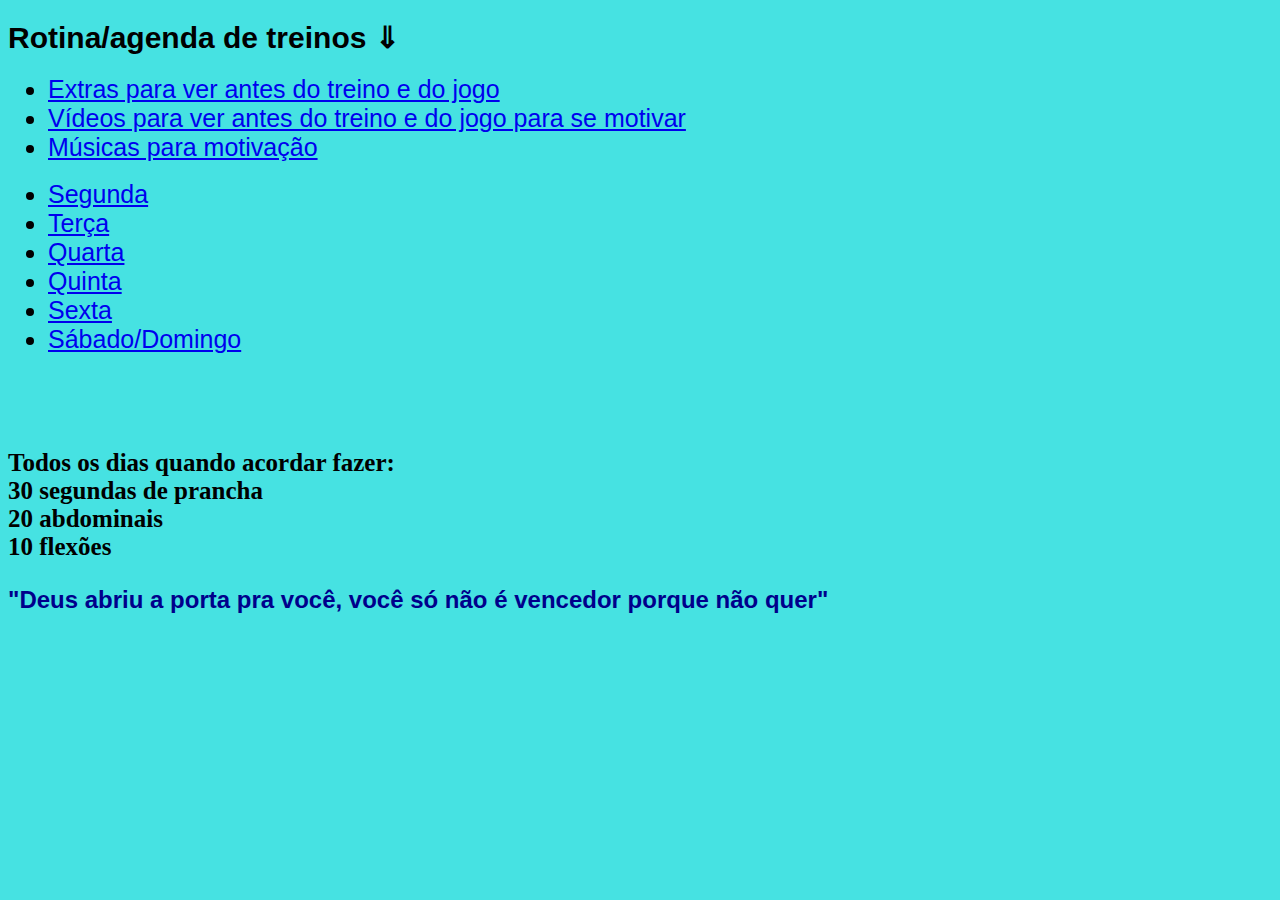
<file: index.html>
<!DOCTYPE html>
<html lang="pt-br">
<head>
    <meta charset="UTF-8">
    <meta name="viewport" content="width=device-width, initial-scale=1.0">
    <title>Rotina de treinos de futebol</title>
    <link rel="stylesheet" href="style.css">
    <link rel="shortcut icon" href="bola-de-futebol.ico" type="image/x-icon">
</head>
<body>
    <h1>Rotina/agenda de treinos &DoubleDownArrow;</h1>
    <ul>
        <li>
            <a href="extras.html" title="&#x26BD;">Extras para ver antes do treino e do jogo</a>
        </li>
    
        <li>
            <a href="vídeos motivação.html" title="&#x26BD;">Vídeos para ver antes do treino e do jogo para se motivar</a>
        </li>
        <li>
            <a href="musicas.html" title="&#x26BD">Músicas para motivação</a>
        </li>
        <br>
        <li>
            <a href="segunda.html" title="&#x26BD;">Segunda</a>
        </li>
        <li>
            <a href="terça.html" title="&#x26BD;">Terça</a>
        </li>
        <li>
            <a href="quarta.html" title="&#x26BD;">Quarta</a>
        </li>
        <li>
            <a href="quinta.html" title="&#x26BD;">Quinta</a>
        </li>
        <li>
            <a href="sexta.html" title="&#x26BD;">Sexta</a>
        </li>
        <li>
            <a href="sab e dom.html" title="&#x26BD;">Sábado/Domingo</a>
        </li>
    </ul>
    <br>
    <br>
    <br>
    <p><strong>Todos os dias quando acordar fazer: <br>
    30 segundas de prancha <br>
    20 abdominais <br>
    10 flexões</strong></p>

<h2>
    "Deus abriu a porta pra você, você só não é vencedor porque não quer"
</h2>
</body>
</html>
</file>
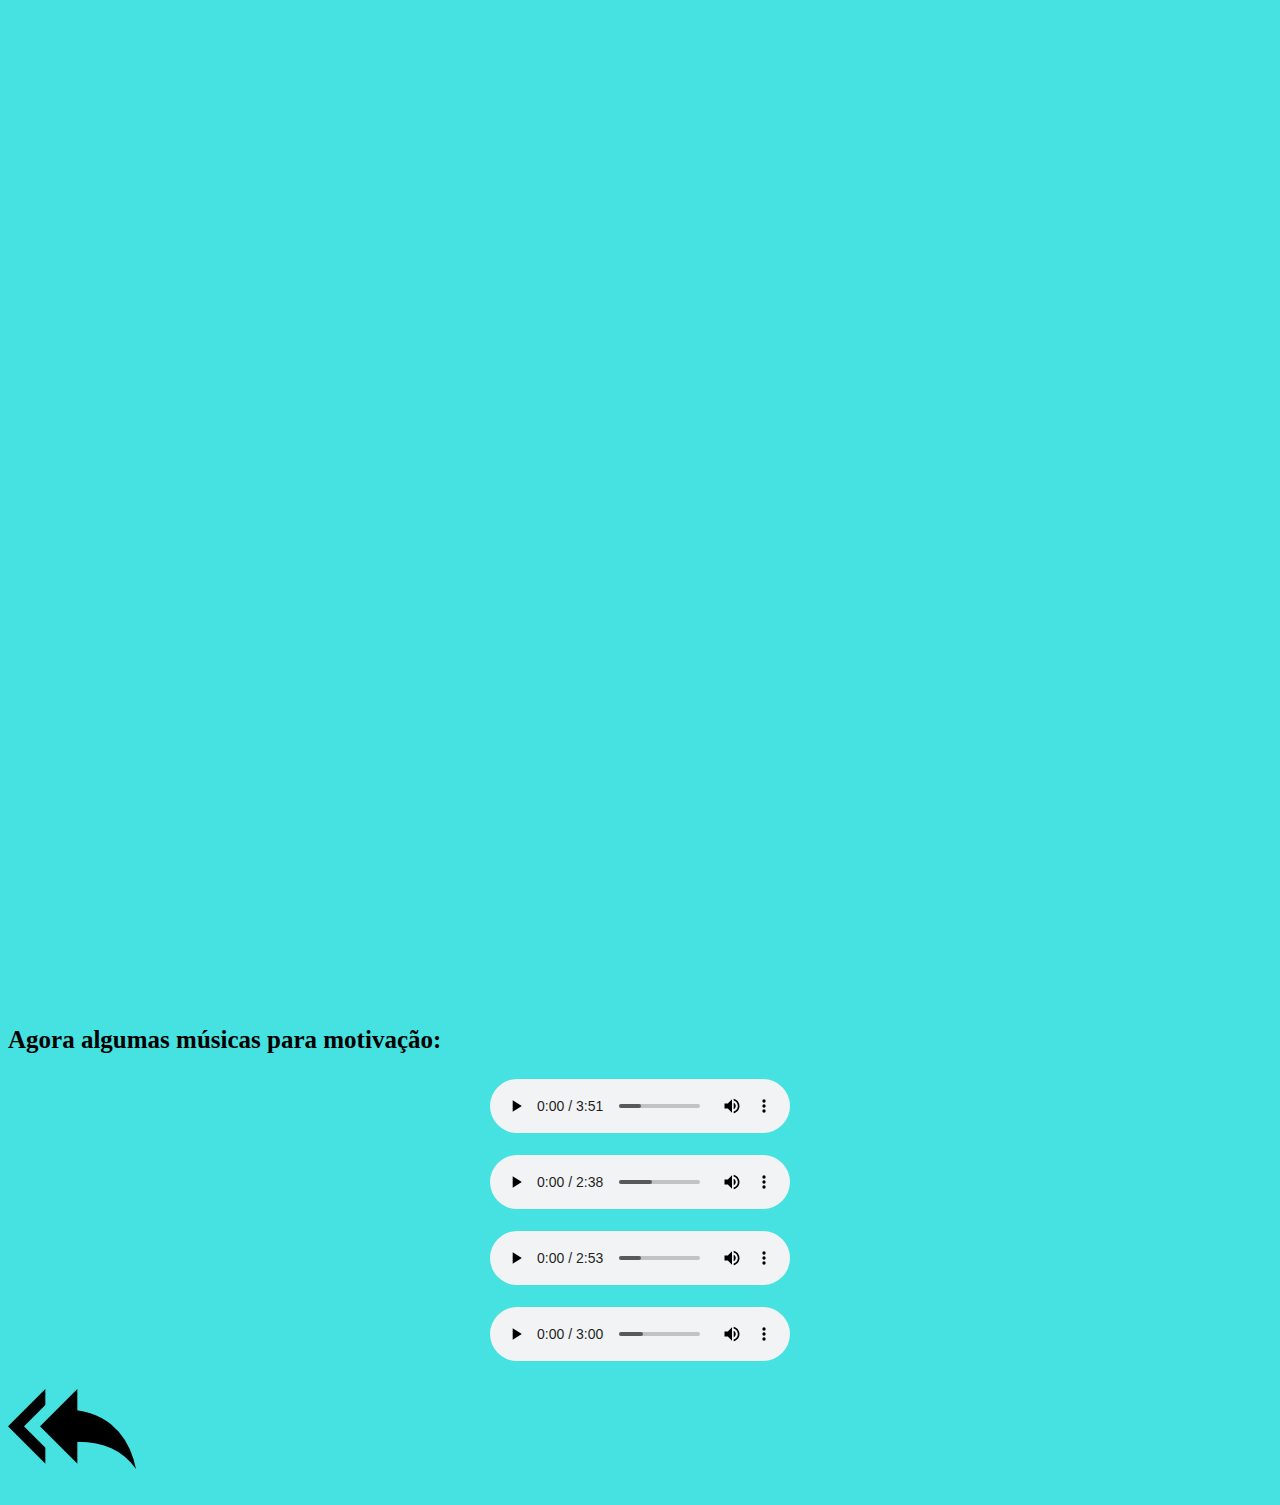
<file: extras.html>
<!DOCTYPE html>
<html lang="pt-br">
<head>
    <meta charset="UTF-8">
    <meta name="viewport" content="width=device-width, initial-scale=1.0">
    <title>Extras</title>
    <link rel="stylesheet" href="style.css">
    <link rel="shortcut icon" href="bola-de-futebol.ico" type="image/x-icon">
</head>
<body>
    <div><iframe width="560" height="315" src="https://www.youtube.com/embed/NmtrajtNGgg" frameborder="0" allow="accelerometer; autoplay; clipboard-write; encrypted-media; gyroscope; picture-in-picture" allowfullscreen></iframe></div>
    <br>
    <div><iframe width="560" height="315" src="https://www.youtube.com/embed/kCRU0GclyKU" frameborder="0" allow="accelerometer; autoplay; clipboard-write; encrypted-media; gyroscope; picture-in-picture" allowfullscreen></iframe></div>
    <br>
        <div><iframe width="560" height="315" src="https://www.youtube.com/embed/yQKAEb6QNiQ" frameborder="0" allow="accelerometer; autoplay; clipboard-write; encrypted-media; gyroscope; picture-in-picture" allowfullscreen></iframe></div>
    <p><strong>Agora algumas músicas para motivação:</strong></p>
    <div><audio controls src="rap-do-cristiano-ronaldo-a-maquina-do-futebol.mp3" type="audio/mpeg"></audio></div>
    <br>
    <div>
        <audio controls src="neymar-canta-bad-guy-parodia-billie-eilish.mp3" type="audio/mpeg"></audio>
    </div>
    <br>
    <div>
        <audio controls src="lady-gaga.mp3" type="audio/mpeg"></audio>
    </div>
    <br>
    <div>
        <audio controls src="a-historia-de-cristiano-ronaldo-futparodia-animada.mp3" type="audio/mpeg"></audio>
    </div>
    <a href="index.html"> <img src="60774.png" alt="voltar"></a>
</body>
</html>
</file>
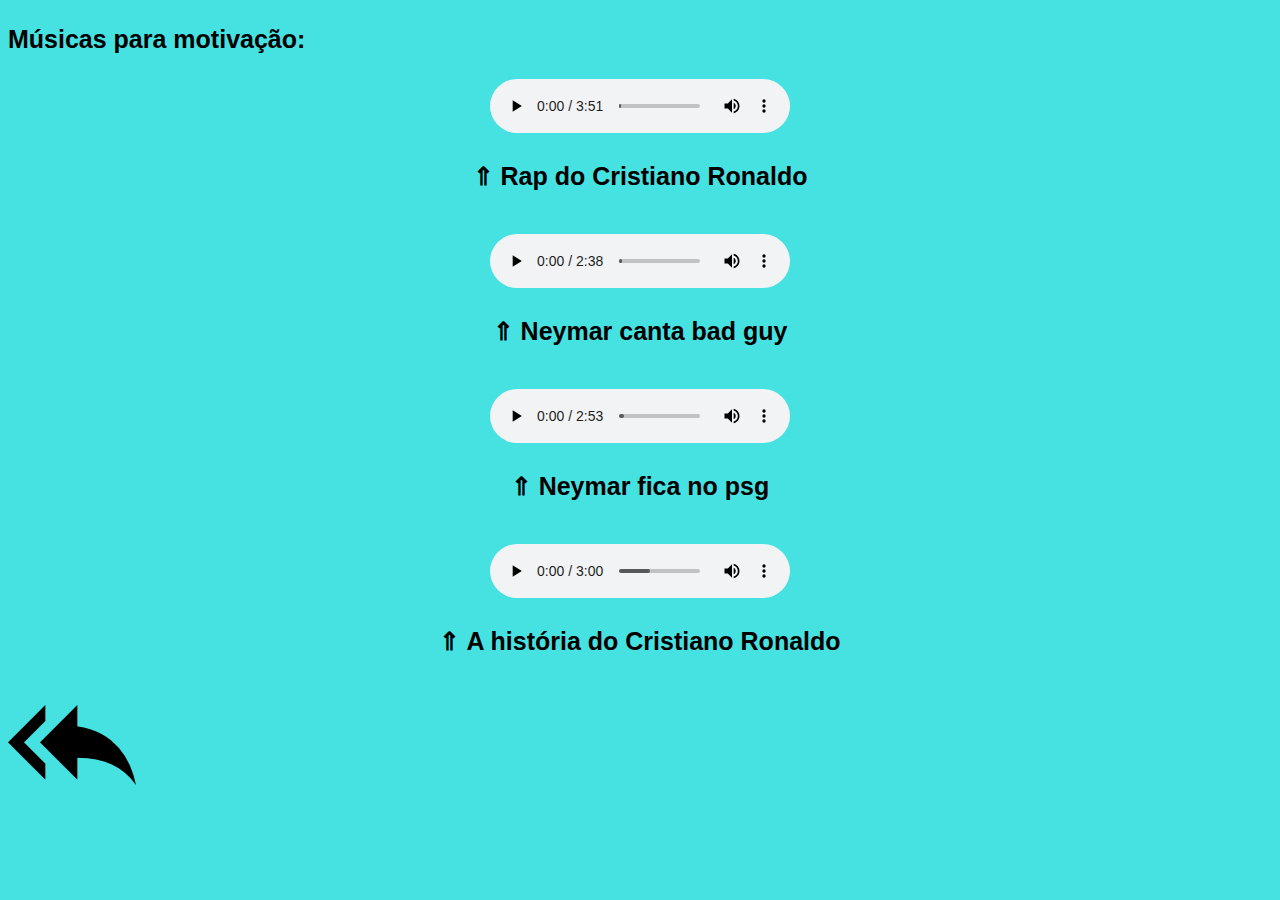
<file: musicas.html>
<!DOCTYPE html>
<html lang="pt-br">
<head>
    <meta charset="UTF-8">
    <meta name="viewport" content="width=device-width, initial-scale=1.0">
    <title>Músicas para motivação</title>
    <link rel="stylesheet" href="style.css">
    <style>
        p {font-size: 25px;}
        p {font-family: Arial;}
    </style>
    <link rel="shortcut icon" href="bola-de-futebol.ico" type="image/x-icon">
</head>
<body>
    <p><strong>Músicas para motivação:</strong></p>
    <div><audio controls src="rap-do-cristiano-ronaldo-a-maquina-do-futebol.mp3" type="audio/mpeg"></audio><p><strong>&DoubleUpArrow; Rap do Cristiano Ronaldo</strong></p></div>
    <br>
    <div>
        <audio controls src="neymar-canta-bad-guy-parodia-billie-eilish.mp3" type="audio/mpeg"></audio><p><strong>&DoubleUpArrow; Neymar canta bad guy</strong></p>
    </div>
    <br>
    <div>
        <audio controls src="lady-gaga.mp3" type="audio/mpeg"></audio><p><strong>&DoubleUpArrow; Neymar fica no psg</strong></p>
    </div>
    <br>
    <div>
        <audio controls src="a-historia-de-cristiano-ronaldo-futparodia-animada.mp3" type="audio/mpeg"></audio><p><strong>&DoubleUpArrow; A história do Cristiano Ronaldo</strong></p>
    </div>
    <a href="index.html"> <img src="60774.png" alt="voltar"></a>
</body>
</html>
</file>
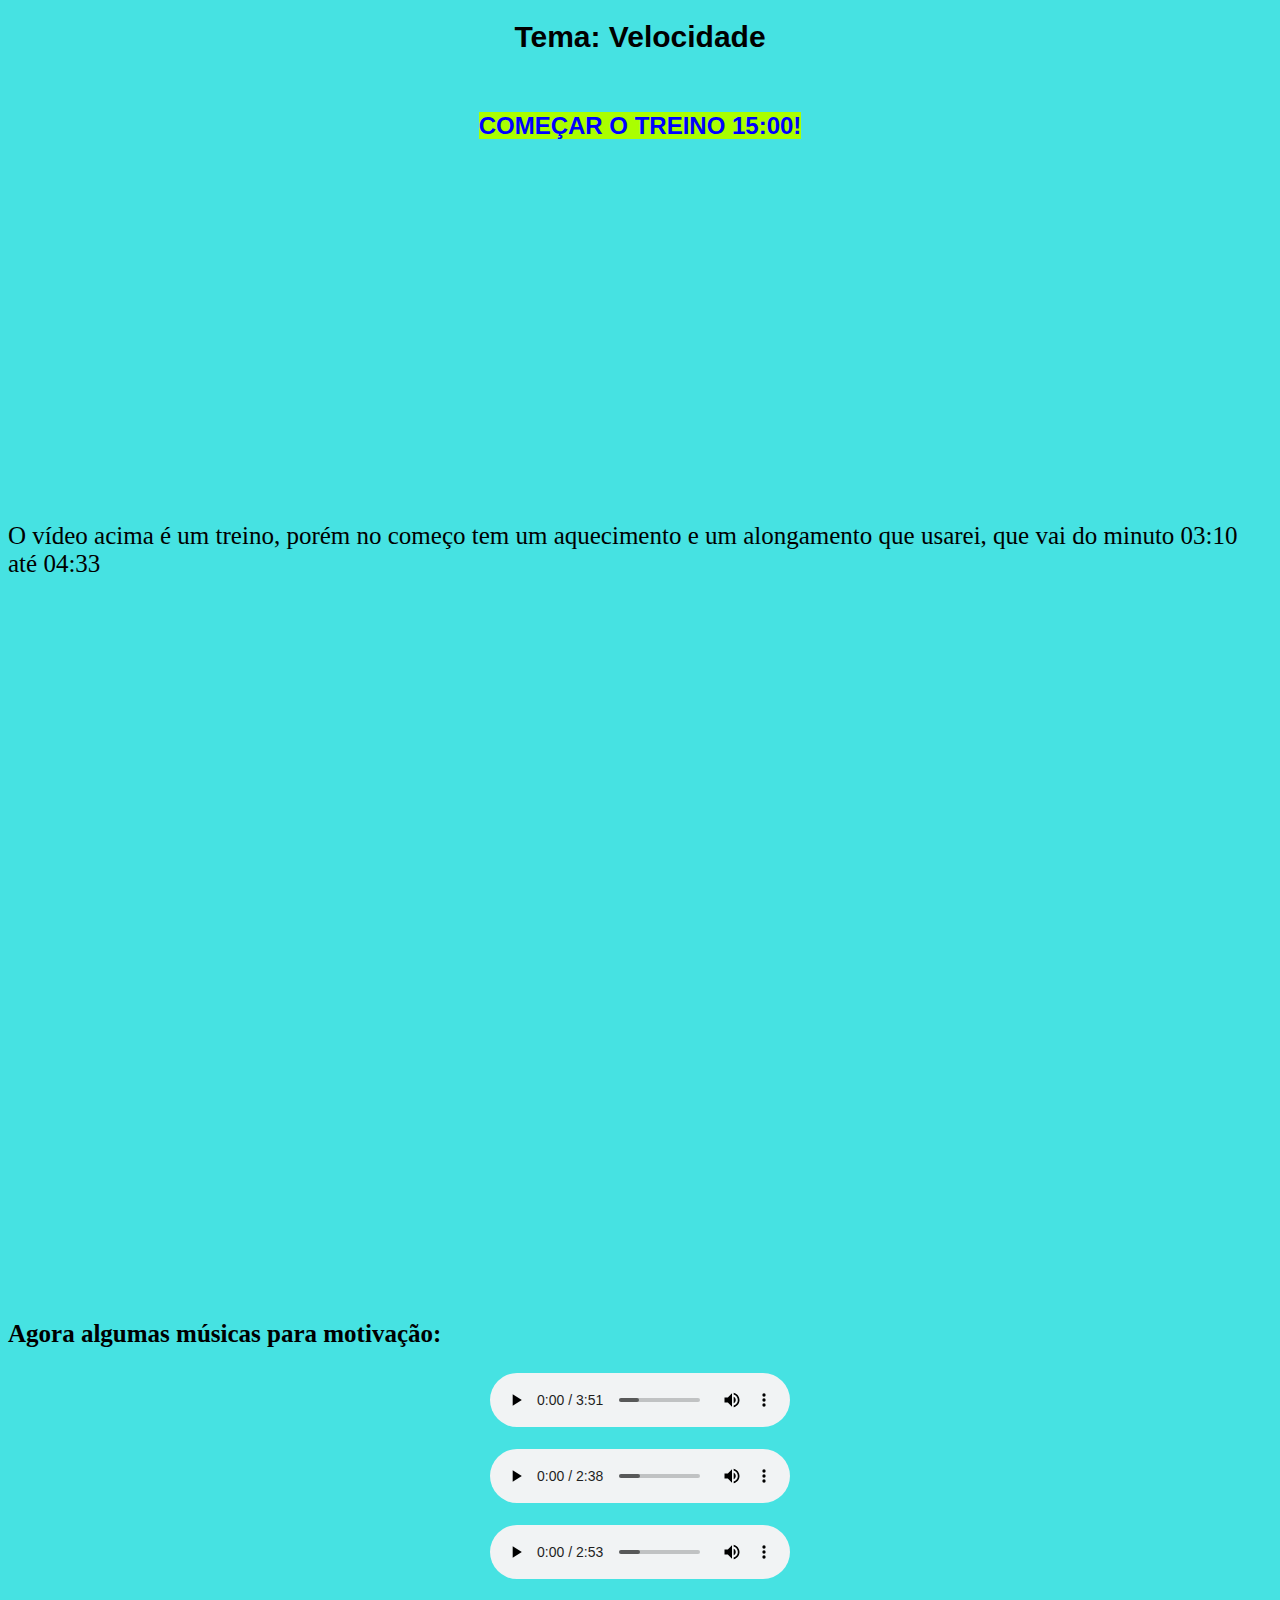
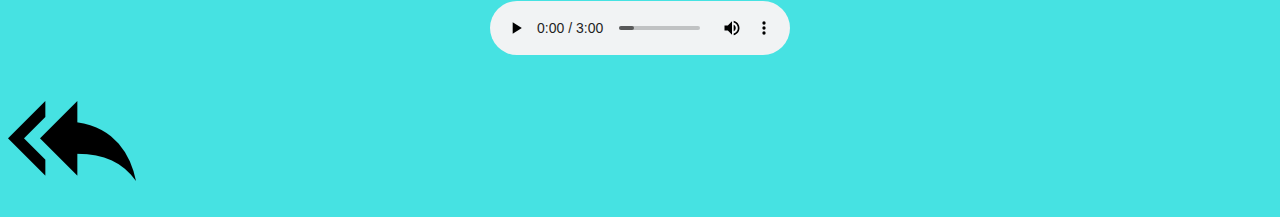
<file: quarta.html>
<!DOCTYPE html>
<html lang="pt-br">
<head>
    <meta charset="UTF-8">
    <meta name="viewport" content="width=device-width, initial-scale=1.0">
    <title>Treinos de Quarta</title>
    <link rel="stylesheet" href="style.css">
    <link rel="shortcut icon" href="bola-de-futebol.ico" type="image/x-icon">
</head>
<body>
    <h1 style="text-align: center;">Tema: Velocidade</h1>
    <br>
    <h2 style="text-align: center;"><mark style="background-color: rgb(170, 255, 0); color: blue;">COMEÇAR O TREINO 15:00!</mark></h2>
    <br>
    <div>
        <iframe width="560" height="315" src="https://www.youtube.com/embed/0pYia5_mzHQ" frameborder="0" allow="accelerometer; autoplay; clipboard-write; encrypted-media; gyroscope; picture-in-picture" allowfullscreen></iframe>
    </div>
    <p>O vídeo acima é um treino, porém no começo tem um aquecimento e um alongamento que usarei, que vai do minuto 03:10 até 04:33 </p>
    <br>
    <br>
    <div>
        <iframe width="560" height="315" src="https://www.youtube.com/embed/KvpjYi-91XQ" frameborder="0" allow="accelerometer; autoplay; clipboard-write; encrypted-media; gyroscope; picture-in-picture" allowfullscreen></iframe>
    </div>
    <br>
    <div>
        <iframe width="560" height="315" src="https://www.youtube.com/embed/o4UHC6Kh_18" frameborder="0" allow="accelerometer; autoplay; clipboard-write; encrypted-media; gyroscope; picture-in-picture" allowfullscreen></iframe>
    </div>
    <p><strong>Agora algumas músicas para motivação:</strong></p>
    <div><audio controls src="rap-do-cristiano-ronaldo-a-maquina-do-futebol.mp3" type="audio/mpeg"></audio></div>
    <br>
    <div>
        <audio controls src="neymar-canta-bad-guy-parodia-billie-eilish.mp3" type="audio/mpeg"></audio>
    </div>
    <br>
    <div>
        <audio controls src="lady-gaga.mp3" type="audio/mpeg"></audio>
    </div>
    <br>
<div><audio controls src="a-historia-de-cristiano-ronaldo-futparodia-animada.mp3" type="audio/mpeg"></audio></div>
    <br>
    <a href="index.html"> <img src="60774.png" alt="voltar"></a>
    </body>
</html>
</file>
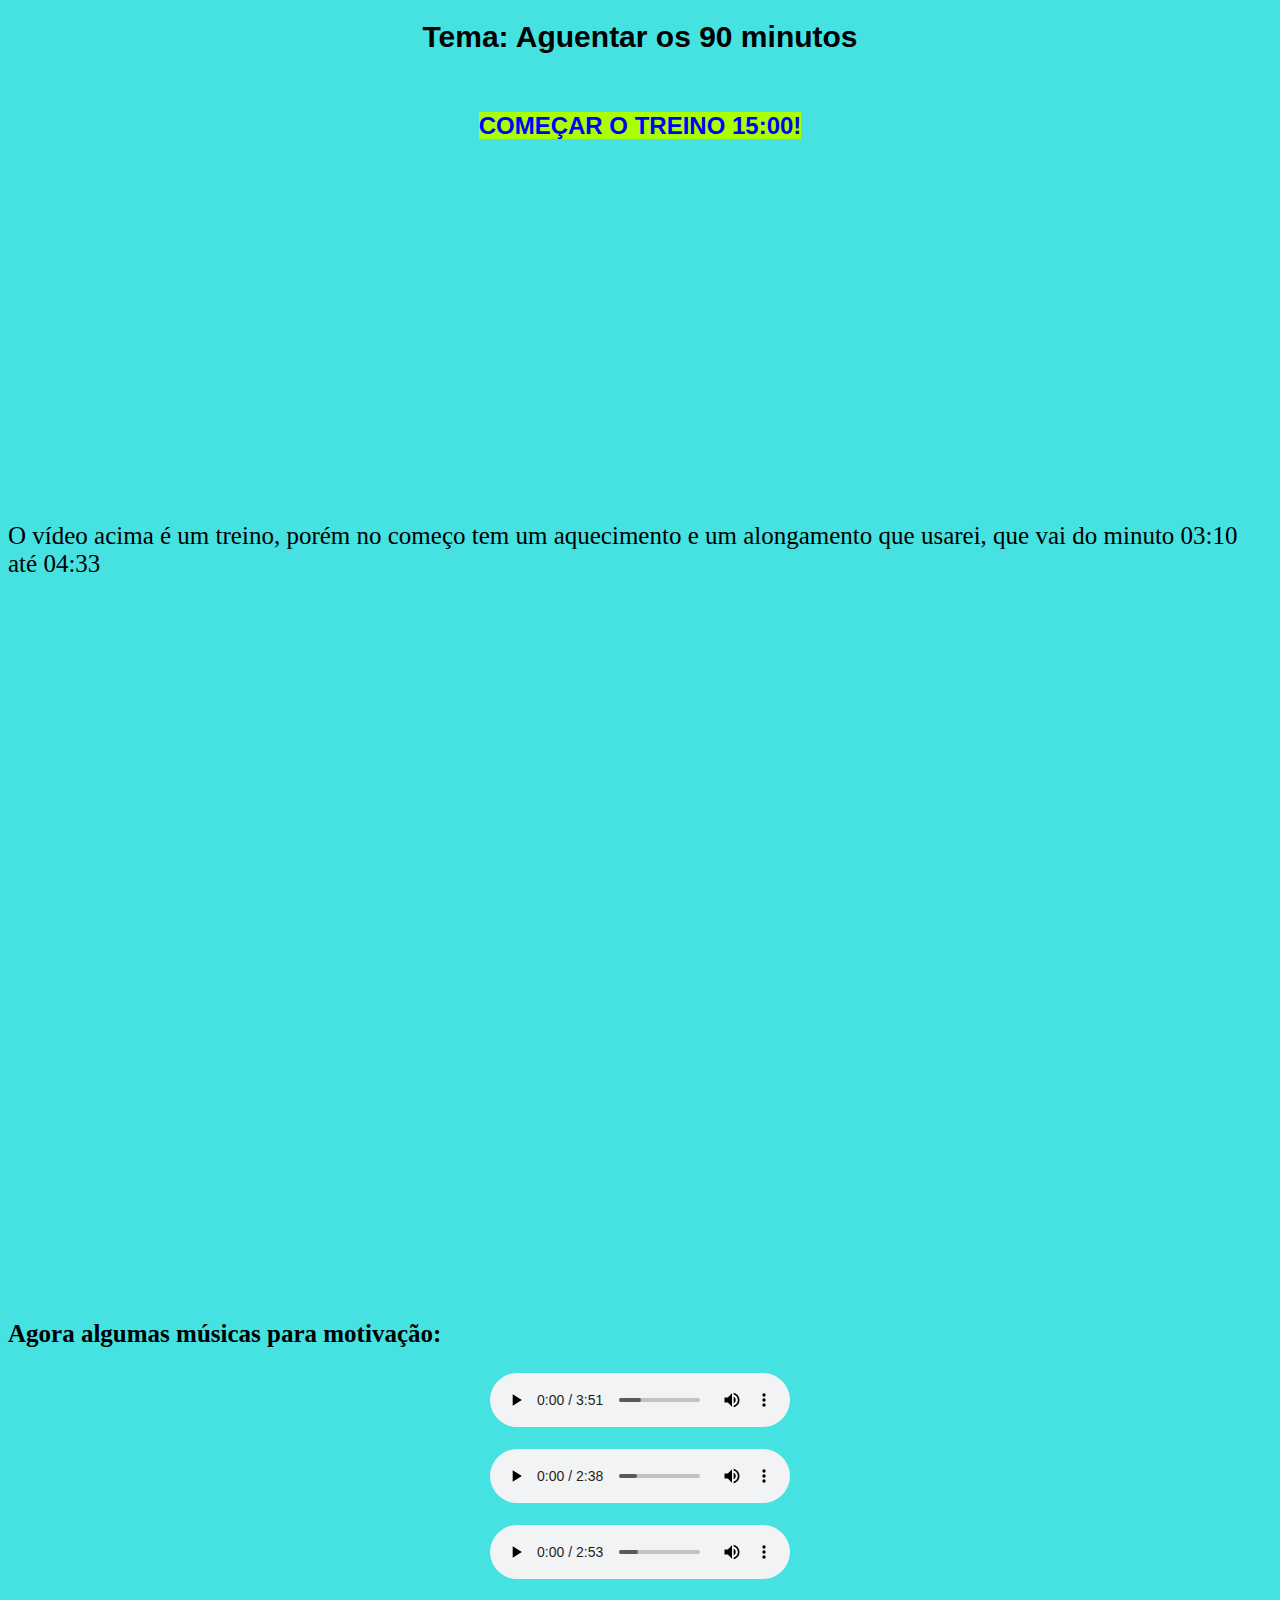
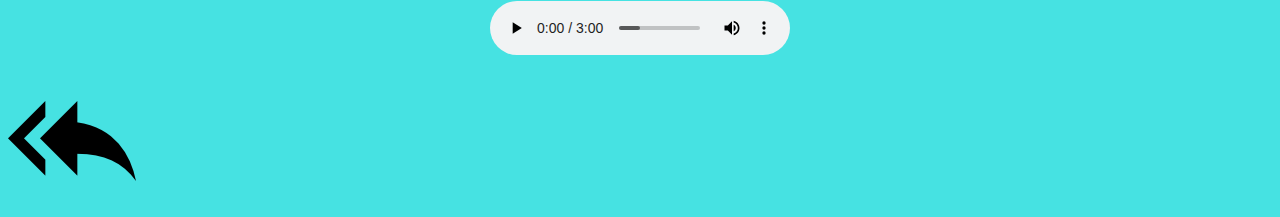
<file: quinta.html>
<!DOCTYPE html>
<html lang="pt-br">
<head>
    <meta charset="UTF-8">
    <meta name="viewport" content="width=device-width, initial-scale=1.0">
    <title>Treinos de Quinta</title>
    <link rel="stylesheet" href="style.css">
    <link rel="shortcut icon" href="bola-de-futebol.ico" type="image/x-icon">
</head>
<body>
    <h1 style="text-align: center;">Tema: Aguentar os 90 minutos</h1>
    <br>
    <h2 style="text-align: center;"><mark style="background-color: rgb(170, 255, 0); color: blue;">COMEÇAR O TREINO 15:00!</mark></h2>
    <br>
    <div>
        <iframe width="560" height="315" src="https://www.youtube.com/embed/0pYia5_mzHQ" frameborder="0" allow="accelerometer; autoplay; clipboard-write; encrypted-media; gyroscope; picture-in-picture" allowfullscreen></iframe>
    </div>
    <p>O vídeo acima é um treino, porém no começo tem um aquecimento e um alongamento que usarei, que vai do minuto 03:10 até 04:33 </p>
    <br>
    <br>
    <div>
        <iframe width="560" height="315" src="https://www.youtube.com/embed/z6udtSfTygE" frameborder="0" allow="accelerometer; autoplay; clipboard-write; encrypted-media; gyroscope; picture-in-picture" allowfullscreen></iframe>
    </div>
    <br>
    <div>
        <iframe width="560" height="315" src="https://www.youtube.com/embed/t-PlSTMIB2o" frameborder="0" allow="accelerometer; autoplay; clipboard-write; encrypted-media; gyroscope; picture-in-picture" allowfullscreen></iframe>
    </div>
    <p><strong>Agora algumas músicas para motivação:</strong></p>
    <div><audio controls src="rap-do-cristiano-ronaldo-a-maquina-do-futebol.mp3" type="audio/mpeg"></audio></div>
    <br>
    <div>
        <audio controls src="neymar-canta-bad-guy-parodia-billie-eilish.mp3" type="audio/mpeg"></audio>
    </div>
    <br>
    <div>
        <audio controls src="lady-gaga.mp3" type="audio/mpeg"></audio>
    </div>
    <br>
    <div><audio controls src="a-historia-de-cristiano-ronaldo-futparodia-animada.mp3" type="audio/mpeg"></audio></div>
    <br>
    <a href="index.html"> <img src="60774.png" alt="voltar"></a>
    </body>
</html>
</file>
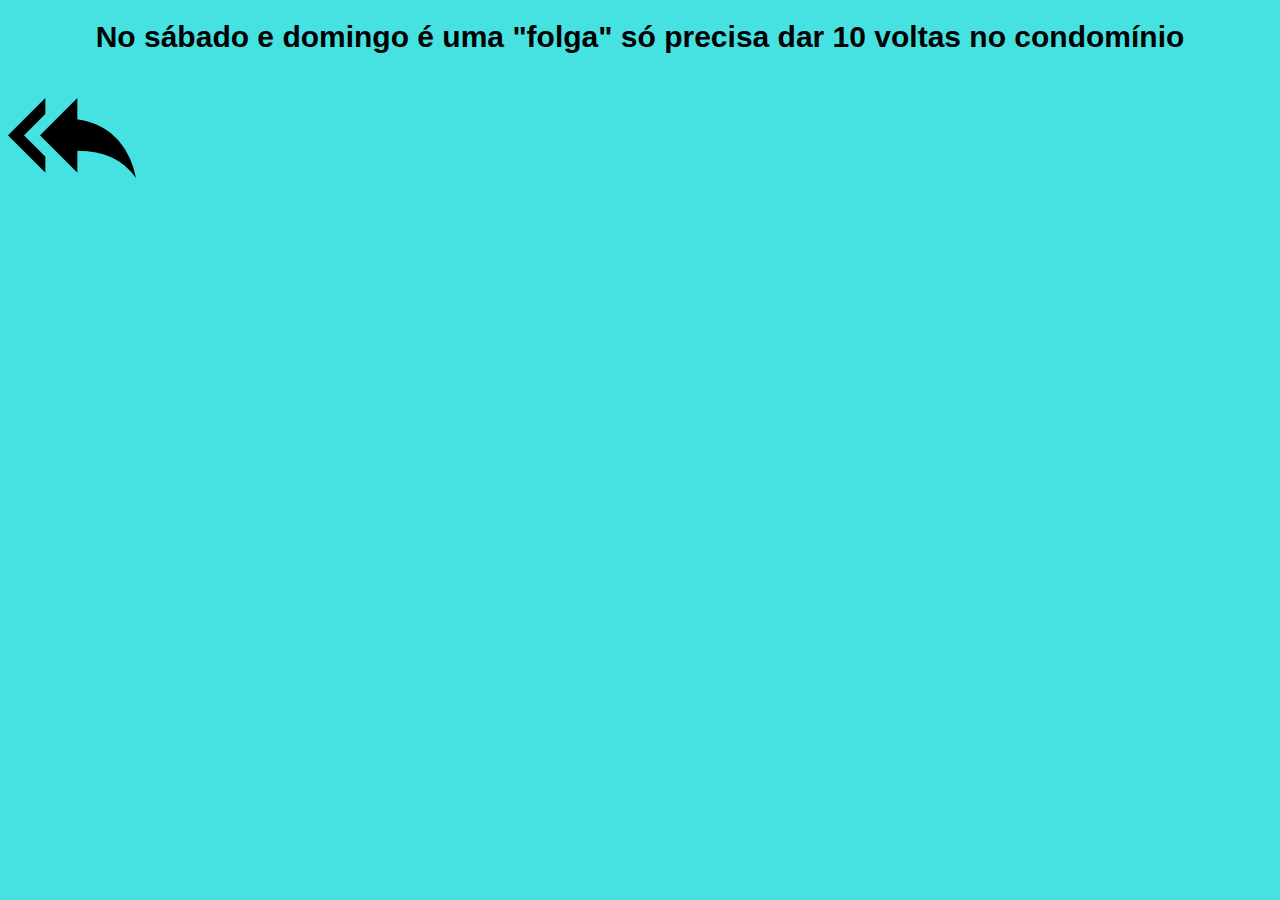
<file: sab e dom.html>
<!DOCTYPE html>
<html lang="pt-br">
<head>
    <meta charset="UTF-8">
    <meta name="viewport" content="width=device-width, initial-scale=1.0">
    <title>Sábado e Domingo</title>
    <link rel="stylesheet" href="style.css">
    <link rel="shortcut icon" href="bola-de-futebol.ico" type="image/x-icon">
</head>
<body>
    <h1 style="text-align: center;">No sábado e domingo é uma "folga" só precisa dar 10 voltas no condomínio</h1>
    <a href="index.html"> <img src="60774.png" alt="voltar"></a>
</body>
</html>
</file>
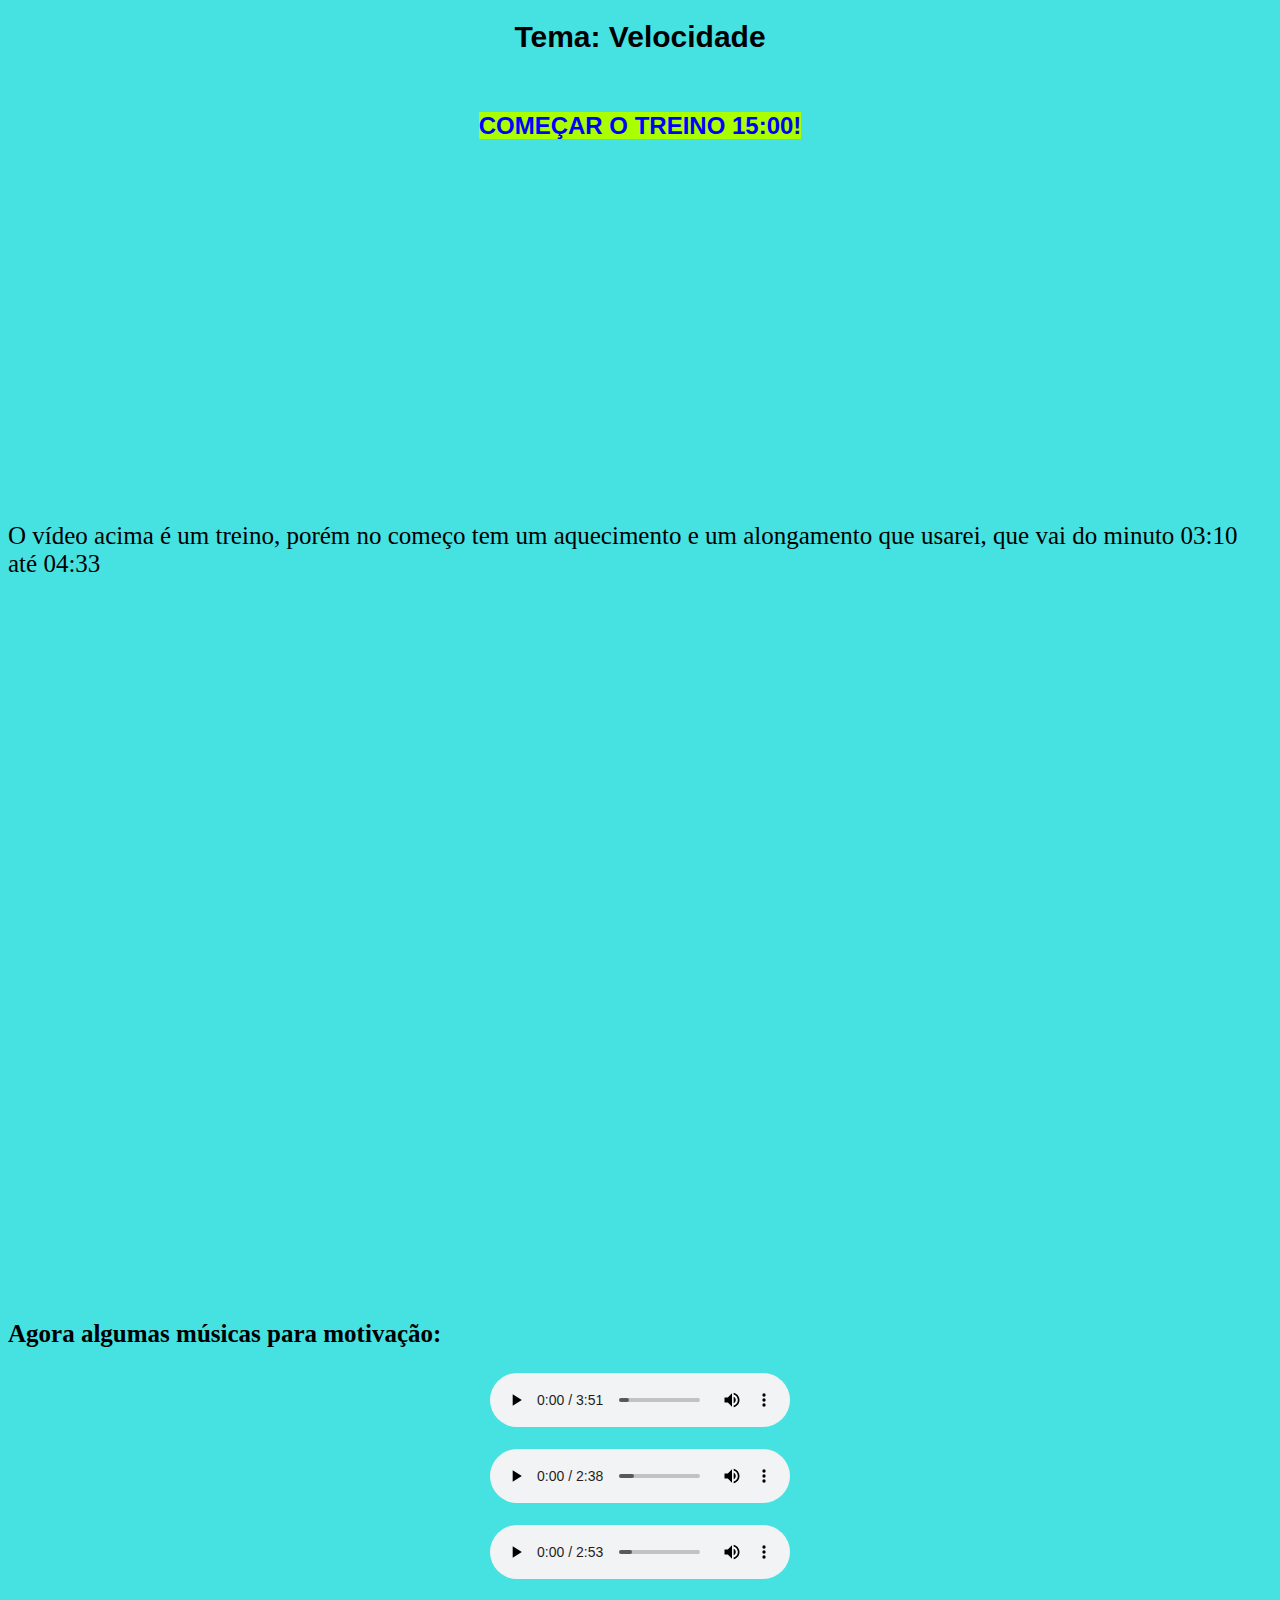
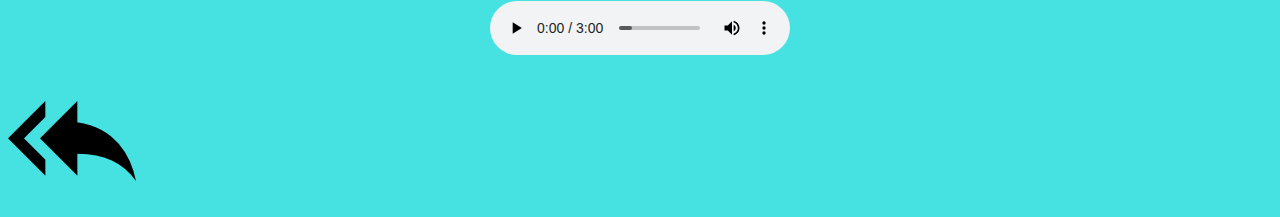
<file: segunda.html>
<!DOCTYPE html>
<html lang="pt-br">
<head>
    <meta charset="UTF-8">
    <meta name="viewport" content="width=device-width, initial-scale=1.0">
    <title>Treinos de Segunda</title>
    <link rel="stylesheet" href="style.css">
    <link rel="shortcut icon" href="bola-de-futebol.ico" type="image/x-icon">
</head>
<body>
    <h1 style="text-align: center;">Tema: Velocidade</h1>
    <br>
    <h2 style="text-align: center;"><mark style="background-color: rgb(170, 255, 0); color: blue;">COMEÇAR O TREINO 15:00!</mark></h2>
    <br>
    <div>
        <iframe width="560" height="315" src="https://www.youtube.com/embed/0pYia5_mzHQ" frameborder="0" allow="accelerometer; autoplay; clipboard-write; encrypted-media; gyroscope; picture-in-picture" allowfullscreen></iframe>
    </div>
    <p>O vídeo acima é um treino, porém no começo tem um aquecimento e um alongamento que usarei, que vai do minuto 03:10 até 04:33 </p>
    <br>
    <br>
    <div>
        <iframe width="560" height="315" src="https://www.youtube.com/embed/xWlT4rLhZj0" frameborder="0" allow="accelerometer; autoplay; clipboard-write; encrypted-media; gyroscope; picture-in-picture" allowfullscreen></iframe>
    </div>
    <br>
    <div>
        <iframe width="560" height="315" src="https://www.youtube.com/embed/7IY7RHXdjSA" frameborder="0" allow="accelerometer; autoplay; clipboard-write; encrypted-media; gyroscope; picture-in-picture" allowfullscreen></iframe>
    </div>
    <p><strong>Agora algumas músicas para motivação:</strong></p>
    <div><audio controls src="rap-do-cristiano-ronaldo-a-maquina-do-futebol.mp3" type="audio/mpeg"></audio></div>
    <br>
    <div>
        <audio controls src="neymar-canta-bad-guy-parodia-billie-eilish.mp3" type="audio/mpeg"></audio>
    </div>
    <br>
    <div>
        <audio controls src="lady-gaga.mp3" type="audio/mpeg"></audio>
    </div>
    <br>
    <div><audio controls src="a-historia-de-cristiano-ronaldo-futparodia-animada.mp3" type="audio/mpeg"></audio></div>
    <br>
    <a href="index.html"> <img src="60774.png" alt="voltar"></a>
    </body>
</html>
</file>
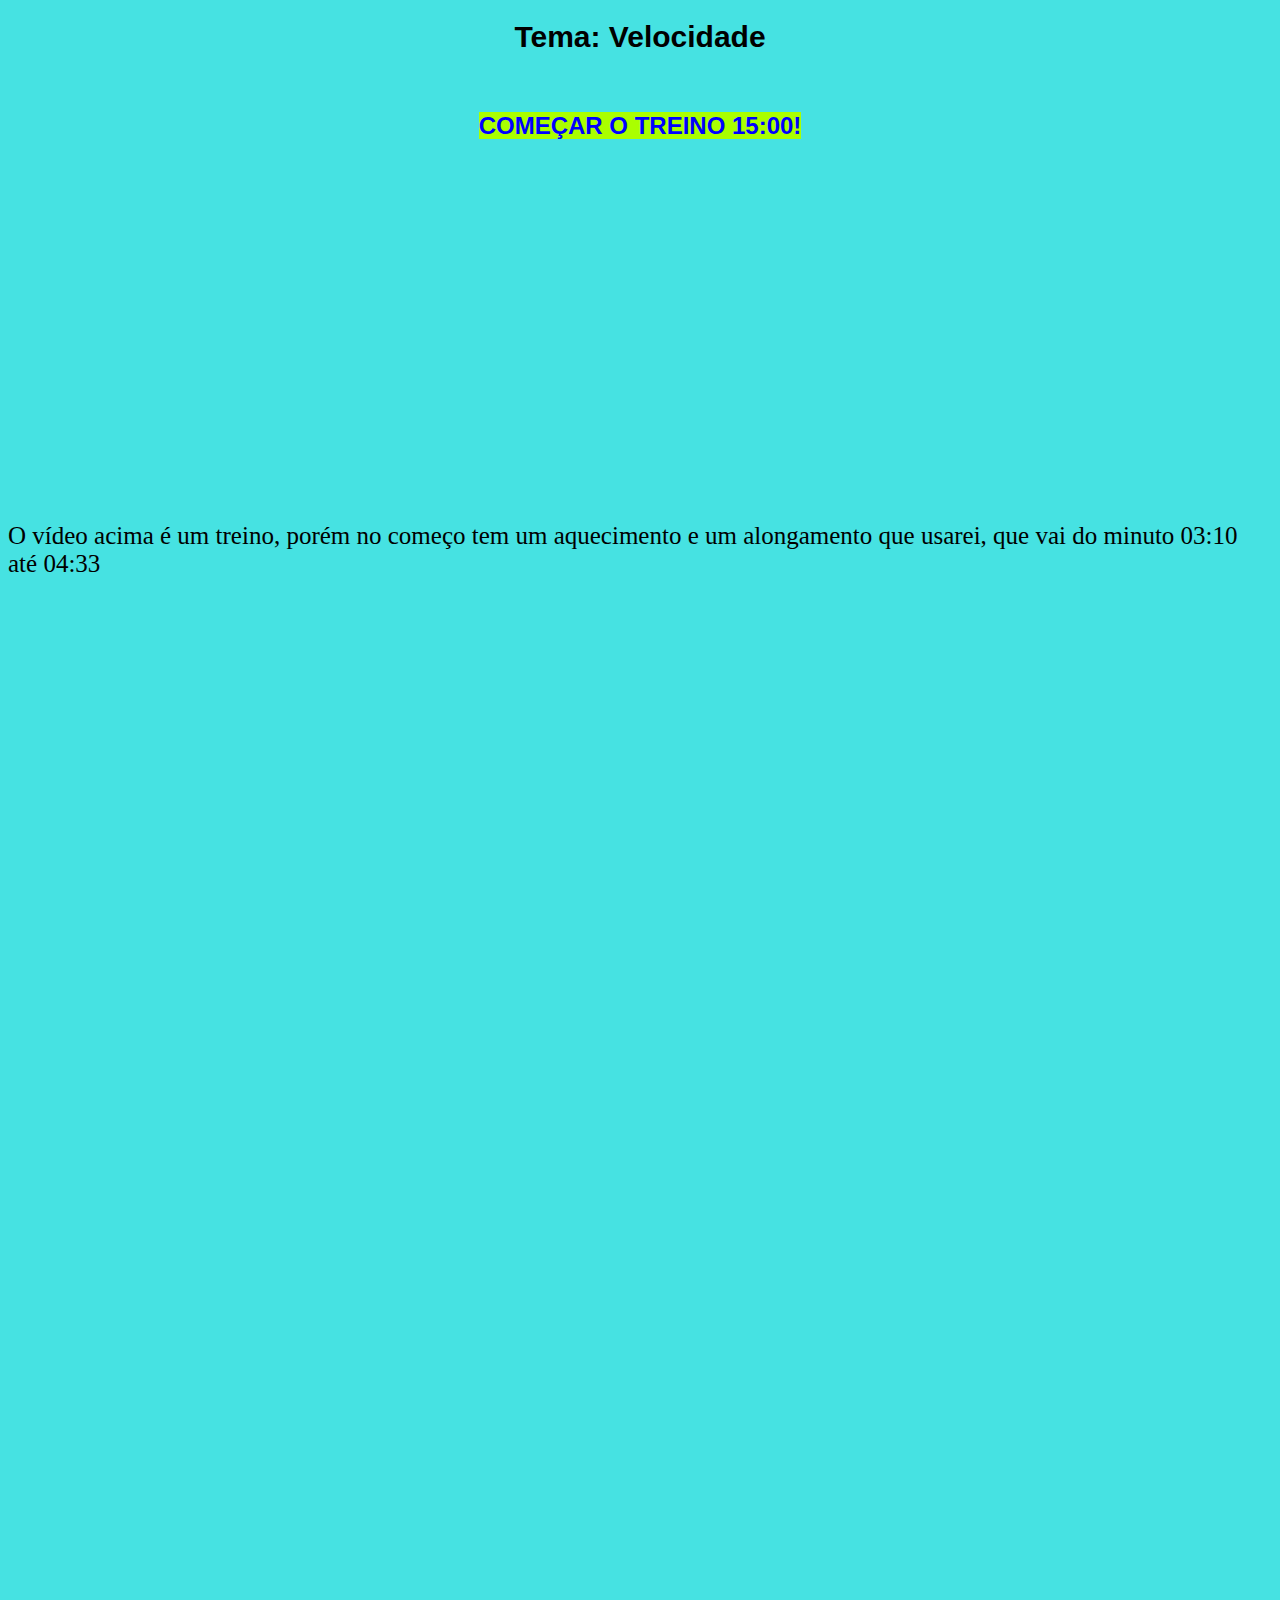
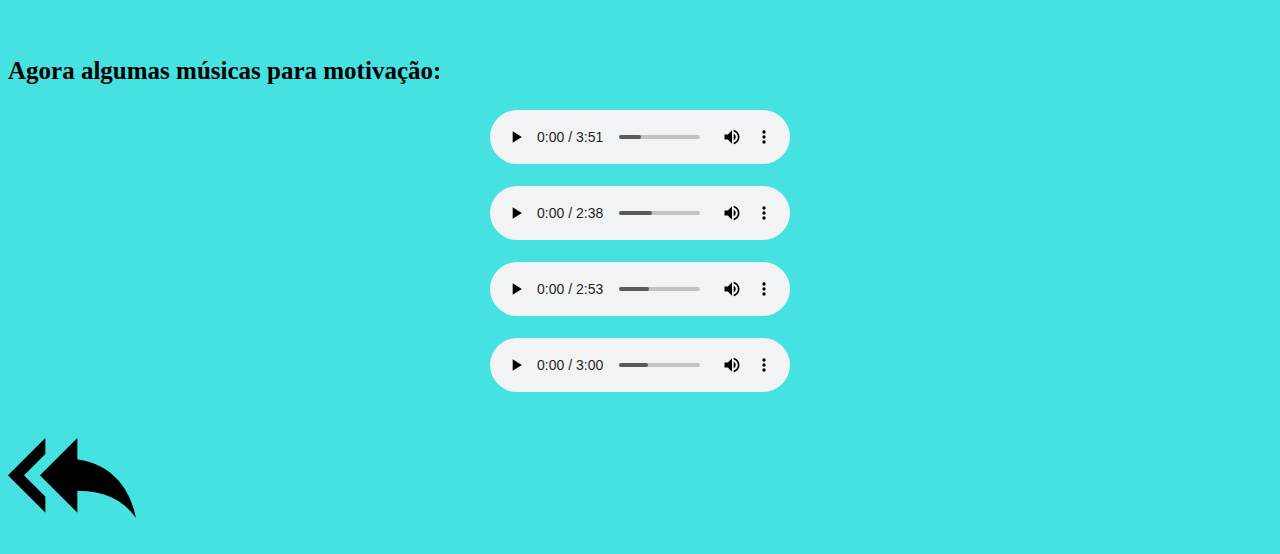
<file: sexta.html>
<!DOCTYPE html>
<html lang="pt-br">
<head>
    <meta charset="UTF-8">
    <meta name="viewport" content="width=device-width, initial-scale=1.0">
    <title>Treinos de Sexta</title>
    <link rel="stylesheet" href="style.css">
    <link rel="shortcut icon" href="bola-de-futebol.ico" type="image/x-icon">
</head>
<body>
    <h1 style="text-align: center;">Tema: Velocidade</h1>
    <br>
    <h2 style="text-align: center;"><mark style="background-color: rgb(170, 255, 0); color: blue;">COMEÇAR O TREINO 15:00!</mark></h2>
    <br>
    <div>
        <iframe width="560" height="315" src="https://www.youtube.com/embed/0pYia5_mzHQ" frameborder="0" allow="accelerometer; autoplay; clipboard-write; encrypted-media; gyroscope; picture-in-picture" allowfullscreen></iframe>
    </div>
    <p>O vídeo acima é um treino, porém no começo tem um aquecimento e um alongamento que usarei, que vai do minuto 03:10 até 04:33 </p>
    <br>
    <br>
    <div>
        <iframe width="560" height="315" src="https://www.youtube.com/embed/slPNN5WPZng" frameborder="0" allow="accelerometer; autoplay; clipboard-write; encrypted-media; gyroscope; picture-in-picture" allowfullscreen></iframe>
    </div>
    <br>
    <div>
        <iframe width="560" height="315" src="https://www.youtube.com/embed/JFc4lbujWp4" frameborder="0" allow="accelerometer; autoplay; clipboard-write; encrypted-media; gyroscope; picture-in-picture" allowfullscreen></iframe>
    </div>
    <br>
    <div>
        <iframe width="560" height="315" src="https://www.youtube.com/embed/nS0q2vk7Ndw" frameborder="0" allow="accelerometer; autoplay; clipboard-write; encrypted-media; gyroscope; picture-in-picture" allowfullscreen></iframe>
    </div>
    <p><strong>Agora algumas músicas para motivação:</strong></p>
    <div><audio controls src="rap-do-cristiano-ronaldo-a-maquina-do-futebol.mp3" type="audio/mpeg"></audio></div>
    <br>
    <div>
        <audio controls src="neymar-canta-bad-guy-parodia-billie-eilish.mp3" type="audio/mpeg"></audio>
    </div>
    <br>
    <div>
        <audio controls src="lady-gaga.mp3" type="audio/mpeg"></audio>
    </div>
    <br>
    <div><audio controls src="a-historia-de-cristiano-ronaldo-futparodia-animada.mp3" type="audio/mpeg"></audio></div>
    <br>
    <a href="index.html"> <img src="60774.png" alt="voltar"></a>
    </body>
</html>
</file>
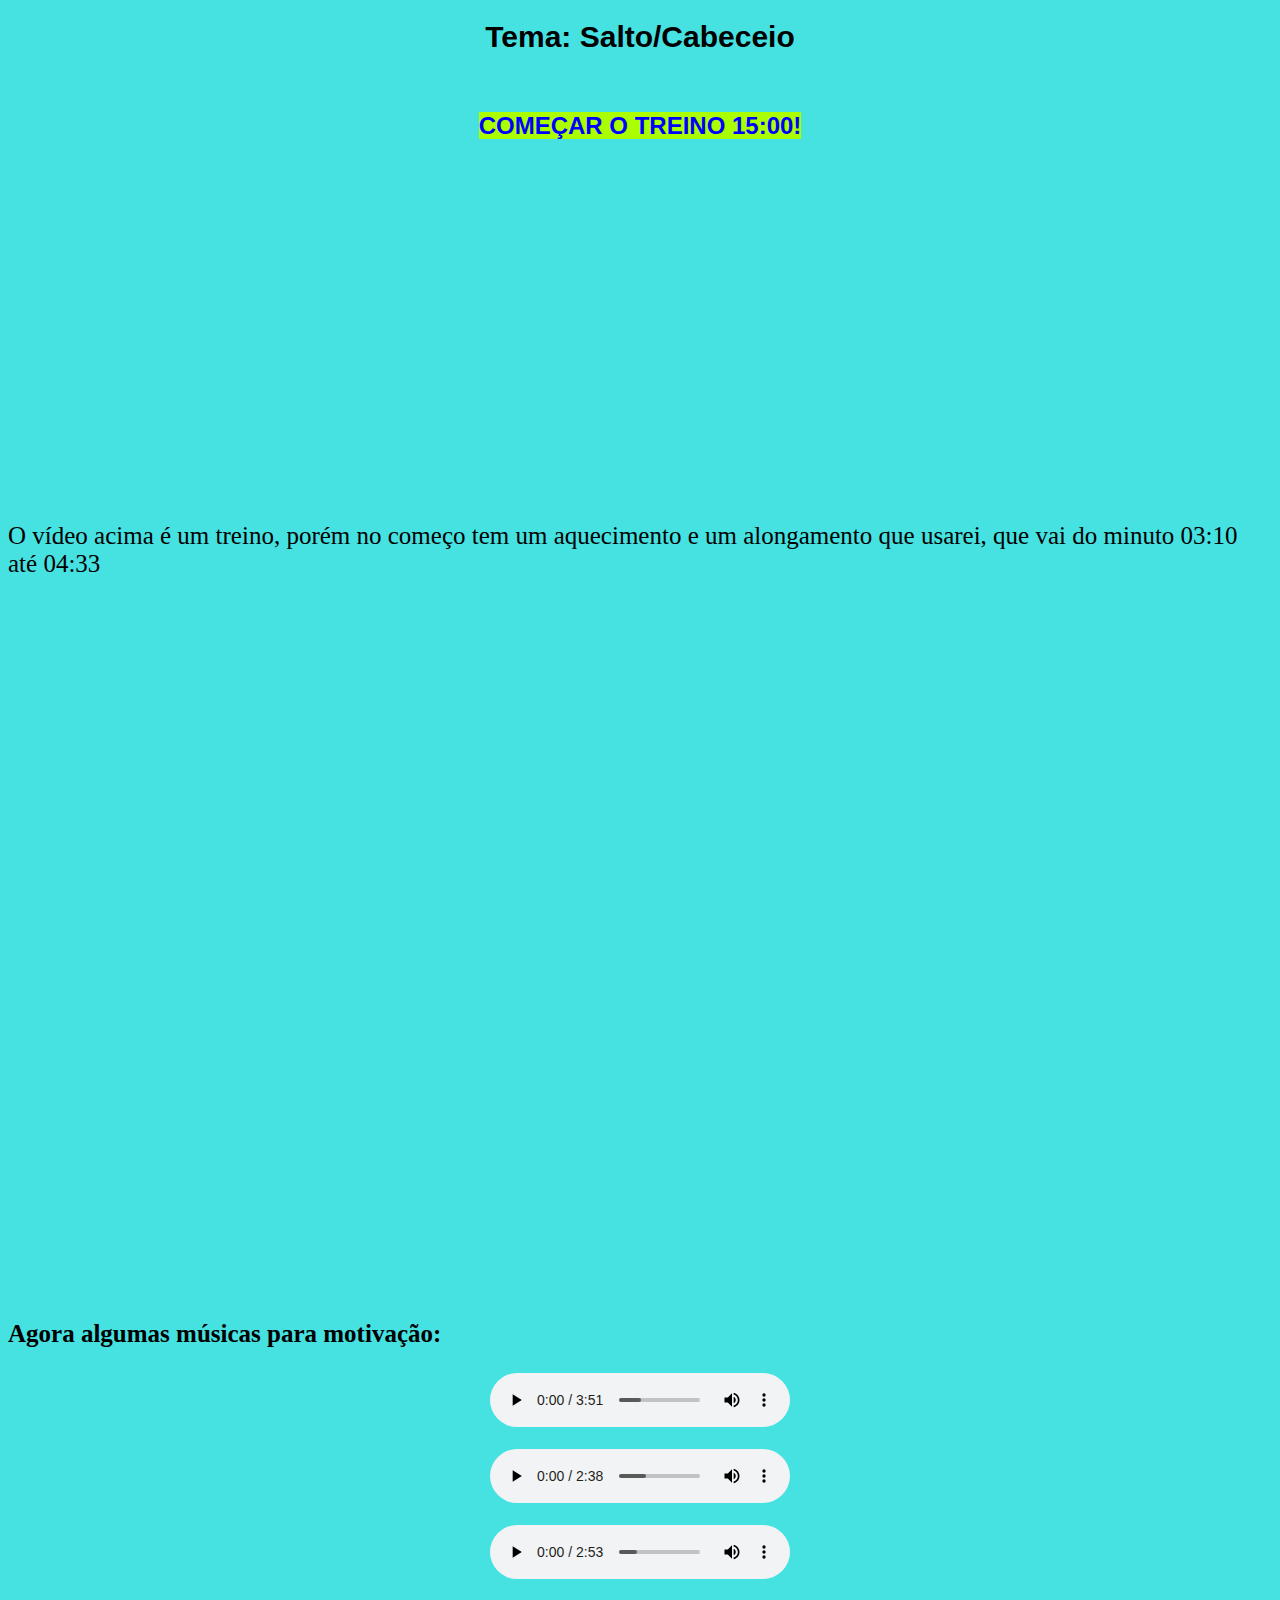
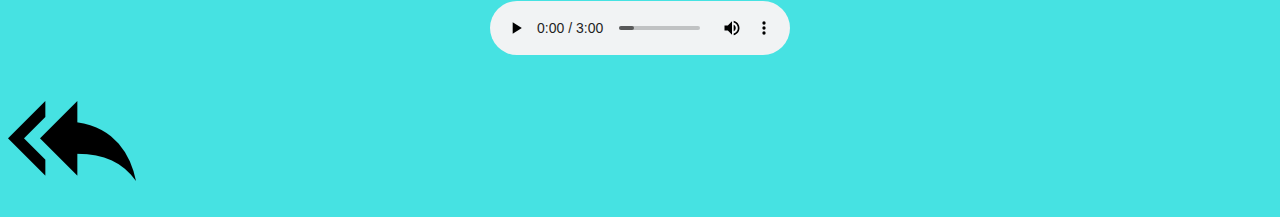
<file: terça.html>
<!DOCTYPE html>
<html lang="pt-br">
<head>
    <meta charset="UTF-8">
    <meta name="viewport" content="width=device-width, initial-scale=1.0">
    <title>Treinos de Terça</title>
    <link rel="stylesheet" href="style.css">
    <link rel="shortcut icon" href="bola-de-futebol.ico" type="image/x-icon">
</head>
<body>
    <h1 style="text-align: center;">Tema: Salto/Cabeceio</h1>
    <br>
    <h2 style="text-align: center;"><mark style="background-color: rgb(170, 255, 0); color: blue;">COMEÇAR O TREINO 15:00!</mark></h2>
    <br>
    <div>
        <iframe width="560" height="315" src="https://www.youtube.com/embed/0pYia5_mzHQ" frameborder="0" allow="accelerometer; autoplay; clipboard-write; encrypted-media; gyroscope; picture-in-picture" allowfullscreen></iframe>
    </div>
    <p>O vídeo acima é um treino, porém no começo tem um aquecimento e um alongamento que usarei, que vai do minuto 03:10 até 04:33 </p>
    <br>
    <br>
    <div>
        <iframe width="560" height="315" src="https://www.youtube.com/embed/JWiOU02LdmU" frameborder="0" allow="accelerometer; autoplay; clipboard-write; encrypted-media; gyroscope; picture-in-picture" allowfullscreen></iframe>
    </div>
    <br>
    <div>
        <iframe width="560" height="315" src="https://www.youtube.com/embed/JudM26GVqD8" frameborder="0" allow="accelerometer; autoplay; clipboard-write; encrypted-media; gyroscope; picture-in-picture" allowfullscreen></iframe>
    </div>
    <p><strong>Agora algumas músicas para motivação:</strong></p>
    <div><audio controls src="rap-do-cristiano-ronaldo-a-maquina-do-futebol.mp3" type="audio/mpeg"></audio></div>
    <br>
    <div>
        <audio controls src="neymar-canta-bad-guy-parodia-billie-eilish.mp3" type="audio/mpeg"></audio>
    </div>
    <br>
    <div>
        <audio controls src="lady-gaga.mp3" type="audio/mpeg"></audio>
    </div>
    <br>
    <div><audio controls src="a-historia-de-cristiano-ronaldo-futparodia-animada.mp3" type="audio/mpeg"></audio></div>
    <br>
    <a href="index.html"> <img src="60774.png" alt="voltar"></a>
    </body>
</html>
</file>
<file: style.css>
body {background-color: rgb(70, 226, 226);;}
h1 {font-size: 30px;}
h1 {font-family: Arial;}
li {font-size: 25px;}
li {font-family: Arial;}
div {text-align: center;}
p {font-size: 25px;}
h2 {font-family: Arial;}
h2 {color: darkblue;}
</file>
